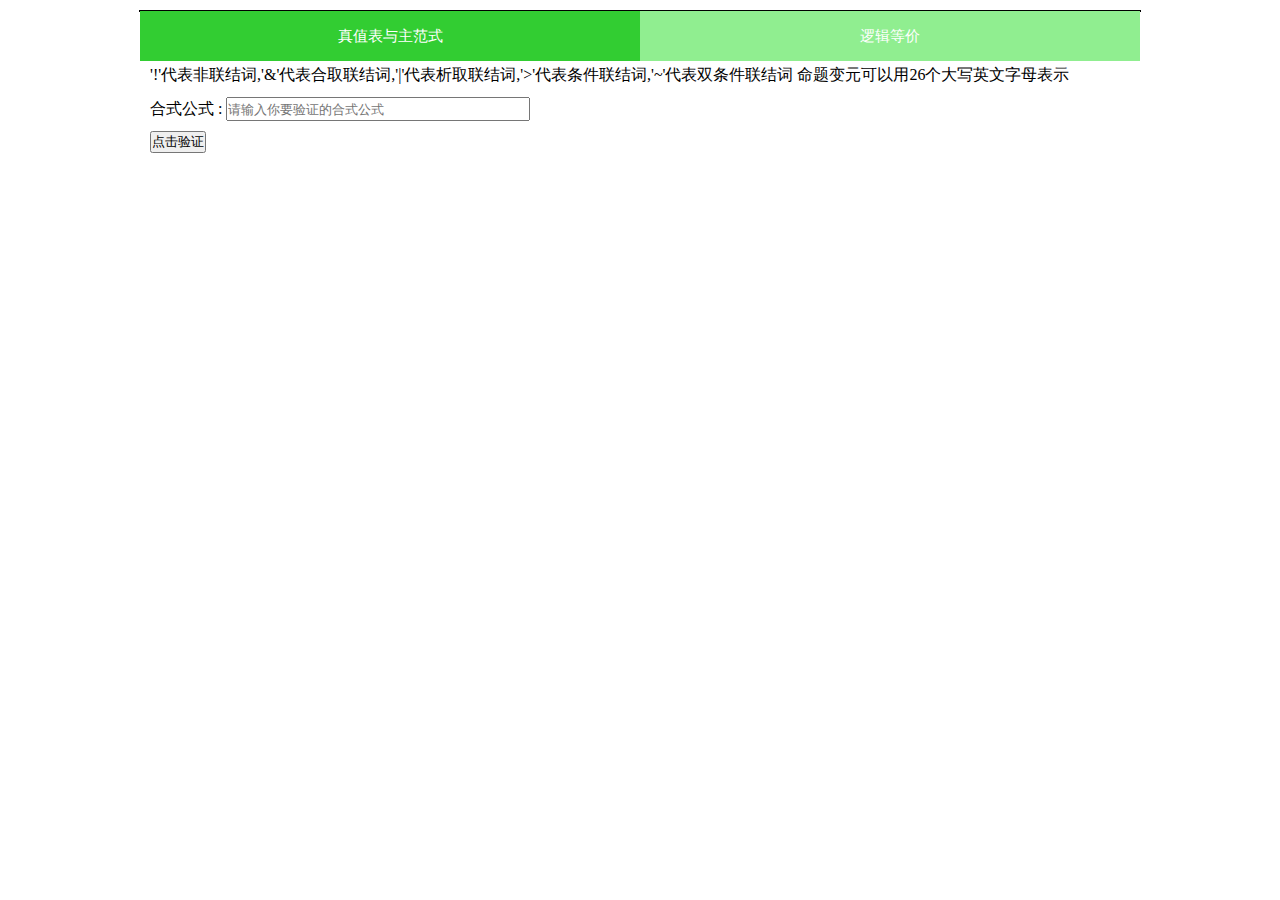
<file: index.html>
<!DOCTYPE html>
<html>
<head>
	<title>真值表与主范式</title>
	<meta charset="utf-8">
	<link rel="stylesheet" type="text/css" href="./css/common.css">
</head>
<body>
	<ul class="daohang">			
		<li><a href="#">真值表与主范式</a></li>			
		<li><a href="./equivalence.html">逻辑等价</a></li>		
	</ul>	
	<form>
		<div class="tips">
			'!'代表非联结词,'&'代表合取联结词,'|'代表析取联结词,'>'代表条件联结词,'~'代表双条件联结词
			命题变元可以用26个大写英文字母表示
		</div>
		<div>
			<label for="wff">合式公式 : </label>
			<input type="text" name="wff" id="wff" placeholder="请输入你要验证的合式公式" class="wff">		
		</div>

		<div>
			<input type="submit" id="submit" value="点击验证">
		</div>

		<div id="result"></div>

	</form>
</body>
<script type="text/javascript" src="./js/Tools.js"></script>
<script type="text/javascript" src="./js/common.js"></script>
<script type="text/javascript" src="./js/truthTable.js"></script>
</html>
</file>
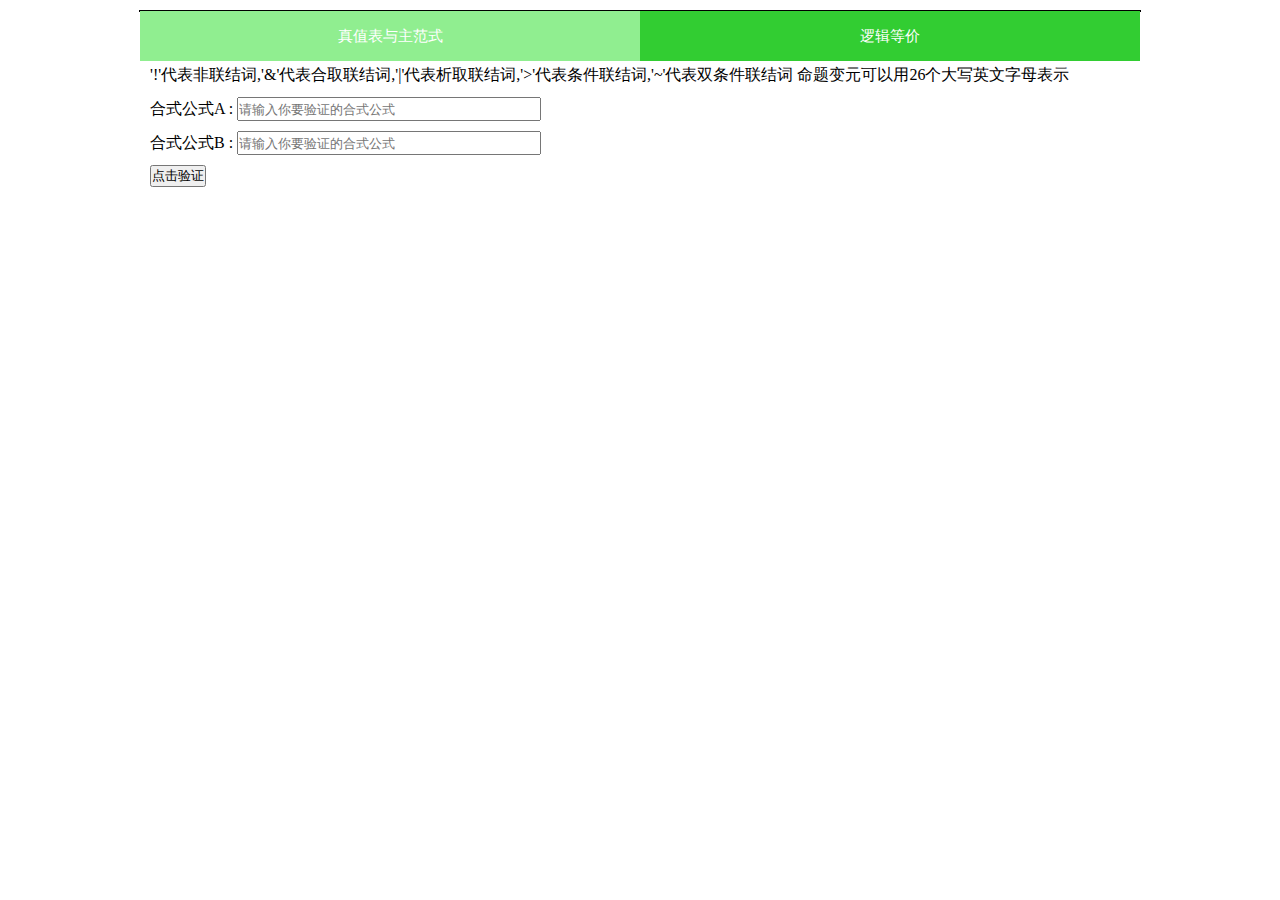
<file: equivalence.html>
<!DOCTYPE html>
<html>
<head>
	<title>逻辑等价</title>
	<meta charset="utf-8">
	<link rel="stylesheet" type="text/css" href="./css/common.css">
</head>
<body>
	<ul class="daohang">			
		<li><a href="./index.html">真值表与主范式</a></li>			
		<li><a href="#">逻辑等价</a></li>		
	</ul>	
	<form>
		<div class="tips">
			'!'代表非联结词,'&'代表合取联结词,'|'代表析取联结词,'>'代表条件联结词,'~'代表双条件联结词
			命题变元可以用26个大写英文字母表示
		</div>
		<div>
			<label for="wffA">合式公式A : </label>
			<input type="text" name="wffA" id="wffA" placeholder="请输入你要验证的合式公式" class="wff">		
		</div>

		<div>
			<label for="wffB">合式公式B : </label>
			<input type="text" name="wffB" id="wffB" placeholder="请输入你要验证的合式公式" class="wff">		
		</div>

		<div>
			<input type="submit" id="submit" value="点击验证">
		</div>

		<div id="result"></div>

	</form>
</body>
<script type="text/javascript" src="./js/Tools.js"></script>
<script type="text/javascript" src="./js/common.js"></script>
<script type="text/javascript" src="./js/equivalence.js"></script>
</html>
</file>
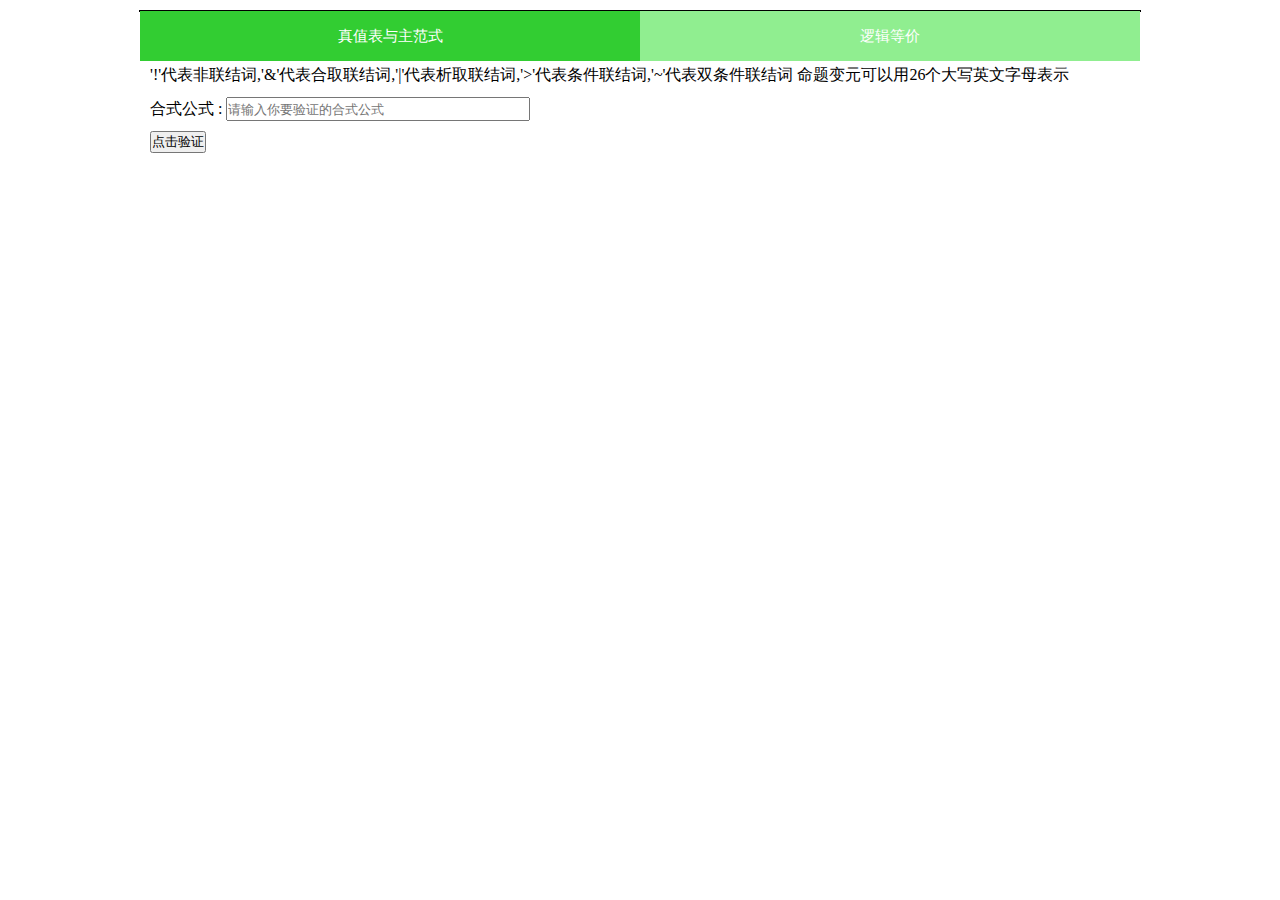
<file: truthTable.html>
<!DOCTYPE html>
<html>
<head>
	<title>真值表与主范式</title>
	<meta charset="utf-8">
	<link rel="stylesheet" type="text/css" href="./css/common.css">
</head>
<body>
	<ul class="daohang">			
		<li><a href="#">真值表与主范式</a></li>			
		<li><a href="./equivalence.html">逻辑等价</a></li>		
	</ul>	
	<form>
		<div class="tips">
			'!'代表非联结词,'&'代表合取联结词,'|'代表析取联结词,'>'代表条件联结词,'~'代表双条件联结词
			命题变元可以用26个大写英文字母表示
		</div>
		<div>
			<label for="wff">合式公式 : </label>
			<input type="text" name="wff" id="wff" placeholder="请输入你要验证的合式公式" class="wff">		
		</div>

		<div>
			<input type="submit" id="submit" value="点击验证">
		</div>

		<div id="result"></div>

	</form>
</body>
<script type="text/javascript" src="./js/Tools.js"></script>
<script type="text/javascript" src="./js/common.js"></script>
<script type="text/javascript" src="./js/truthTable.js"></script>
</html>
</file>
<file: css/common.css>
*{
	padding: 0;
	margin: 0;
}
ul{/*设置导航栏的框框*/		 	
	margin: 10px auto;/*框框整体的位置，30px是指离网页的顶部和下部的距离，auto控制的是左右距离为自动调节*/		
	width: 1000px;/*框框的宽度*/
	padding: 0px;/*将框框的padding设置为零，不然会导致框框里的内容与框边缘有间隔*/
	border:1px solid #000;/*添加边框*/		}		
li{
	list-style-type: none;/* 去掉li前的点 */
	float: left;/*将li设置成做浮动，变为联动*/		
}		
a{
	display: block;/*将a变成块状*/
	width: 500px;/*设置块的宽度*/
	height: 50px;/*设置块的长度*/
	font-family: Microsoft Yahei;
	line-height: 50px;/*设置字体在块中的高度*/
	background-color: #90EE90;
	margin: 0px 0px;/*块里的高宽通过margin设置*/
	color: #fff;
	text-align: center;/*字体居中*/
	text-decoration: none;/*去掉下划线*/
	font-size: 15px;		
}		
a:hover{
	background-color: #32CD32;		
}


form{
	width: 1000px;
	margin : 50px auto;
}
.wff{
	height: 20px;
	width: 300px;
}
div{
	width: 1000px;
	margin: 10px;
}
div.tips{
	line-height: 25px;

}
</file>
